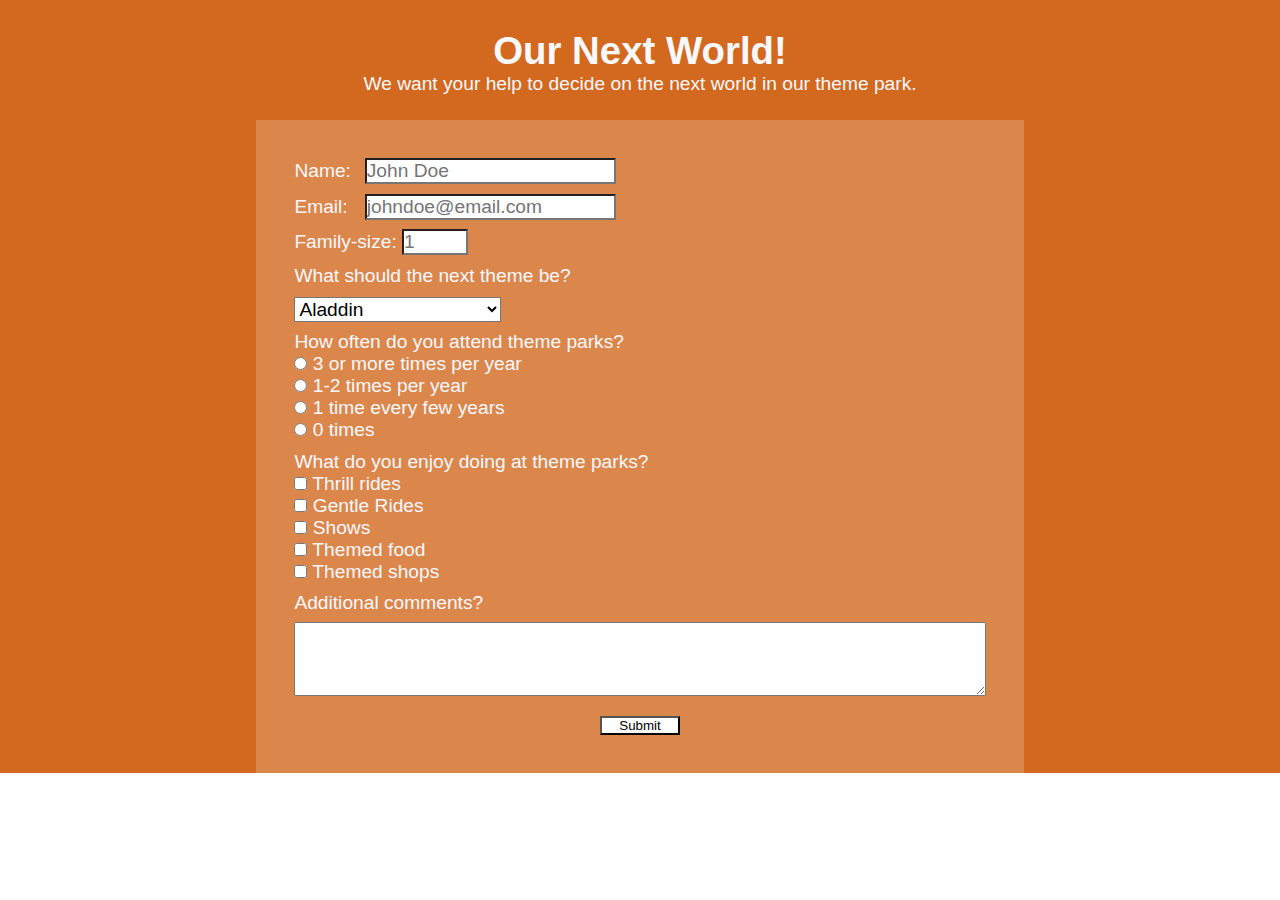
<file: index.html>
<!DOCTYPE html>
<html lang="en" dir="ltr">
  <head>
    <meta charset="utf-8">
    <meta name="viewport" content="width=device-width, initial-scale=1.0">
    <link rel="stylesheet" href="css/main.css">
    <title>Next Theme Park World Survey</title>
  </head>
  <body>
    <div class="pg-container">
      <div class="container" id="form-info">
        <h1 id="title">Our Next World!</h1>
        <p id="description">We want your help to decide on the next world
                            in our theme park.</p>
      </div>
      <div class="container" id="form">
        <form id="survey-form" action="index.html" method="post">

          <!-- Get name -->
            <label id="name-label"><div class="fix">Name:</div>
              <input type="name" name="name" value="" id="name"
              placeholder="John Doe" required>
            </label>
          <!-- Get email -->
            <label class="questions" id="email-label"><div class="fix">Email:</div>
              <input type="email" name="email" id="email"
                      placeholder="johndoe@email.com"required>
            </label>
          <!-- Get family size -->
            <label class="questions" id="number-label">Family-size:
              <input id="number" type="number" name="family-size" value=""
                     placeholder="1" min="1" max="20" step="1">
            </label>

          <!-- Get next desired theme -->
            <label class="questions"> What should the next theme be?
              <select id ="dropdown" class="dropdown" name="theme-choice">
                <option value="aladdin">Aladdin</option>
                <option value="frozen">Frozen</option>
                <option value="star wars">Star Wars</option>
                <option value="harry potter">Harry Potter</option>
                <option value="the lord of the rings">The Lord of the Rings</option>
              </select>
            </label>
          <!-- Get theme park attendance frequency -->
            <p class="questions">How often do you attend theme parks?</p>
              <label>
                <input type="radio" name="frequency" id="three-or-more"
                      value="3 or more times per year">
                      3 or more times per year
              </label>

              <label>
                <input type="radio" name="frequency" id="one-two"
                     value="1-2 times per year">
                     1-2 times per year
              </label>
              <label>
                <input type="radio" name="frequency" id="one-time"
                     value="1 time every few years">
                     1 time every few years
              </label>
              <label>
                <input type="radio" name="frequency" id="zero-times"
                     value="0 times">
                     0 times
              </label>
          <!-- Get liked theme park activities -->
            <p class="questions">What do you enjoy doing at theme parks?</p>
                <label><input type="checkbox" name="entertainment" value="Thrill rides"
                      id="Thrill rides">
                Thrill rides</label>

              <label><input type="checkbox" name="entertainment" value="Gentle rides"
                      id="Gentle rides">
              Gentle Rides</label>

              <label><input type="checkbox" name="entertainment" value="Shows"
                      id="Shows">
              Shows</label>

              <label><input type="checkbox" name="entertainment" value="Themed food"
                      id="Themed food">
              Themed food</label>

              <label><input type="checkbox" name="entertainment" value="Themed shops"
                      id="Themed shops">
              Themed shops</label>


          <!-- Get additional comments -->
            <p class="questions">Additional comments?</p>
            <textarea name="comments" rows="4" cols="80"></textarea>
          <!-- Submit form -->
          <button type="submit" name="submit" id="submit">Submit</button>
        </form>
      </div>
    </div>
    <script src=
      "https://cdn.freecodecamp.org/testable-projects-fcc/v1/bundle.js">
    </script>
  </body>
</html>
</file>
<file: css/main.css>
/* Normalize the page */
* {
  margin: 0;
  padding: 0;
  box-sizing: border-box;
}


/* Standardize font */
html {
  font-family: "Lucida Sans Unicode", "Lucida Grande", sans-serif;
  font-size: 1.2em;
  color: ghostwhite;
}

.pg-container {
  height: 100%;
  width: 100%;
  background-color: chocolate;
}

form {
  position: relative;
  display: flex;
  flex-direction: column;
  width: 80%;
  align-content: center;
  justify-content: center;
  margin: auto;
  padding: 2em;
  background-color: rgba(255, 255, 255, 0.2);
}


/* form>div {
  display: flex;
  flex-direction: column;
  align-content: center;
  justify-content: center;
} */


/* center form info */
#form-info>* {
  text-align: center;
}


#form-info {
  margin-bottom: 1.3em;
}


#form {
  margin-bottom: 2em;
}


#form-info {
  padding: 1.5em 1em 0 1em;
}


button {
  width: 6em;
  margin: 1.5em auto 0 auto;
  background-color: white;
}


#dropdown, input {
  background-color: white;
  font-size: 1em;
}

input, textarea {
  font-size: 1em;
}

select, textarea  {
  display: block;
  margin-top: .5em;
}


/* Fix uneven input fields */
.fix {
  display: inline-block;
  width: 65px;
}

/* Spread questions apart */
.questions {
  margin-top: .5em;
}


@media only screen and (min-width: 768px) {
  form {
    width: 60%;
  }
</file>
